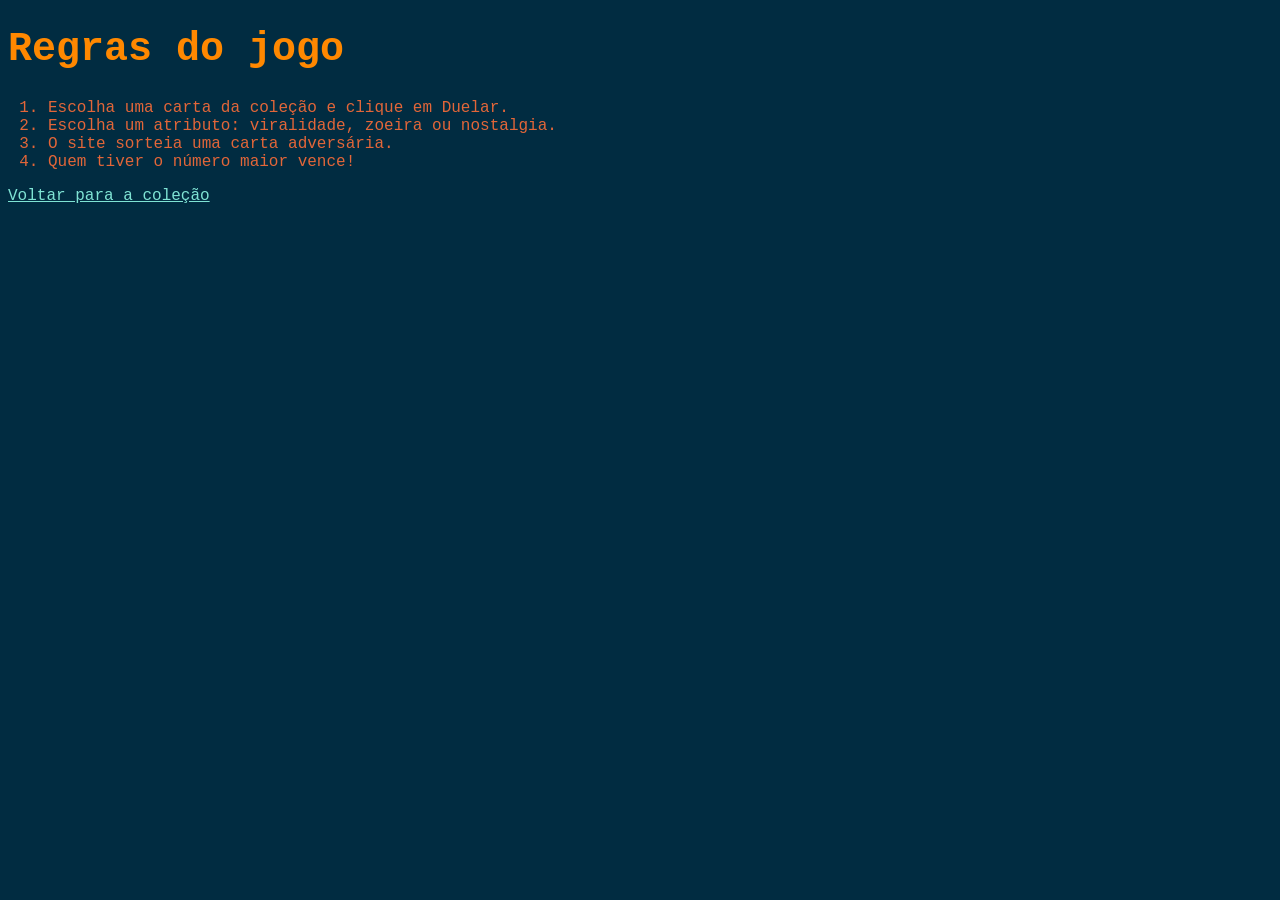
<file: templates/regras.html>
<!DOCTYPE html>
<html lang="pt-BR">
<head>
    <meta charset="UTF-8">
    <title>Regras - Trunfo de OBJETOS</title>
    <link rel="stylesheet" href="/static/css/style.css">
</head>
<body>
    <h1>Regras do jogo</h1>
    <ol>
        <li>Escolha uma carta da coleção e clique em Duelar.</li>
        <li>Escolha um atributo: viralidade, zoeira ou nostalgia.</li>
        <li>O site sorteia uma carta adversária.</li>
        <li>Quem tiver o número maior vence!</li>
    </ol>
    <a href="/">Voltar para a coleção</a>
</body>
</html>
</file>
<file: static/css/style.css>
body {

    font-family: 'Courier New', Courier, monospace;
    background-color: rgb(1, 44, 65);
    color: rgb(226, 102, 57);

}

h1 {
    color: rgb(255, 136, 0);
    font-size: 40px;




}


img { border-radius: 40px;}

.carta {
    width: 240px;
    background-color: rgb(0, 16, 24);
    border: 5px solid white;
    border-radius: 18px;
    padding: 16px;
    text-align: center;



}

.carta img{
    width: 100%;
    height: 170px;
    border-radius: 12px;




}



.carta h2 {
    color: orange;
    font-size: 22px;


}

.raridade {
    display: inline-block;
    background-color: orange;
    color: orangered;
    font-weight: bold;
    padding: 4px 14px;
    border-radius: 20px;




}


.atributos {
    list-style: none;
    padding: 0;



}

.atributos li {
    border: 2px solid #8f95bd;     
    border-radius: 8px;
    padding: 6px 10px;
    margin-top: 6px;
}


/* ===== Raridades: a segunda classe muda a cor ===== */
.rara { border-color: #4fa3ff; }
.rara .raridade { background-color: #4fa3ff; }

.lendaria { border-color: #ffd66b; }
.lendaria .raridade { background-color: #ffd66b; }

/* ===== Animação: a carta brilha com o mouse ===== */
.carta:hover {
    animation: brilhar 1s infinite;
}

.colecao {
    display: flex;
    flex-wrap: wrap;
    gap: 24px;

}
/* ===== Aula 5: cole no FIM do static/css/style.css ===== */
a {
    color: #7fe3d4;
}

.botao {
    display: inline-block;
    background-color: #ff8a3d;
    color: #1b1d3a;
    font-weight: bold;
    padding: 8px 16px;
    border-radius: 8px;
    text-decoration: none;
}

.escolhas li {
    margin: 10px 0;
    font-size: 22px;
}

.valor {
    font-size: 36px;
    font-weight: bold;
    color: #ffd66b;
}
</file>
